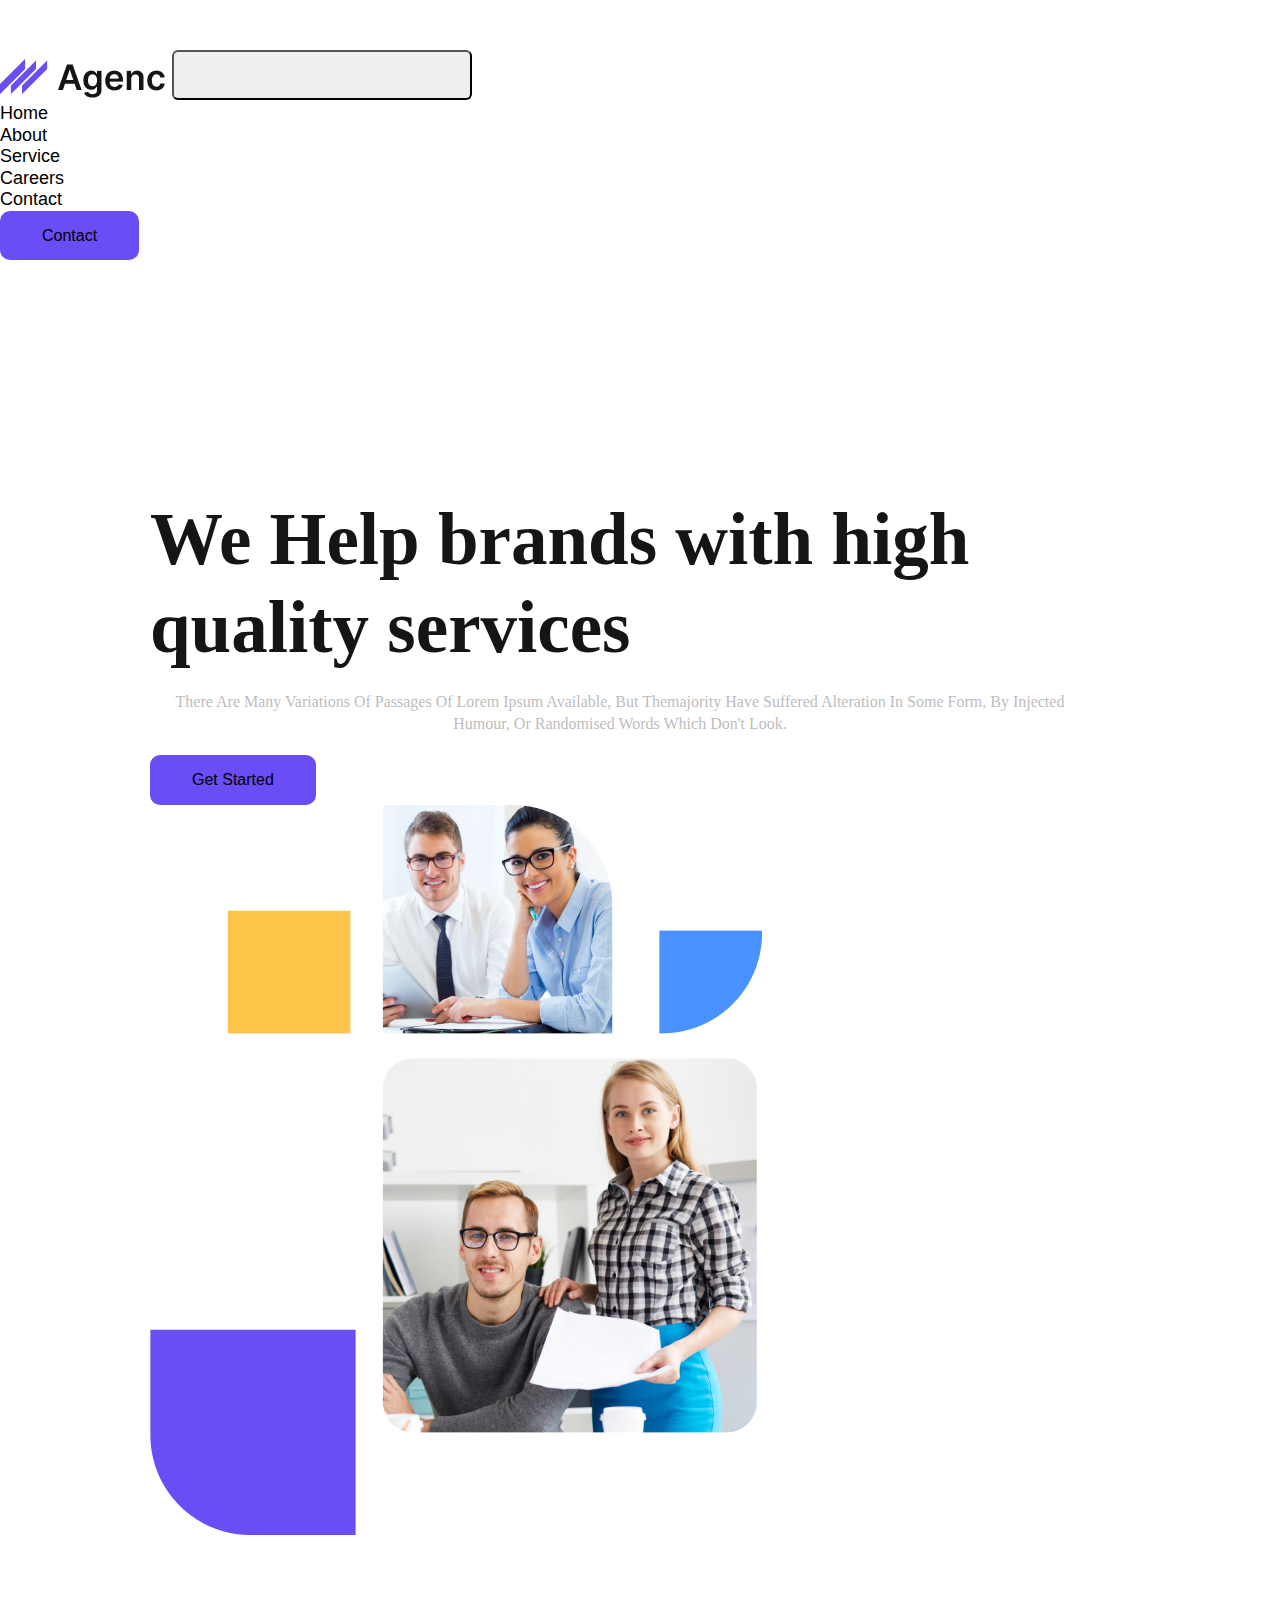
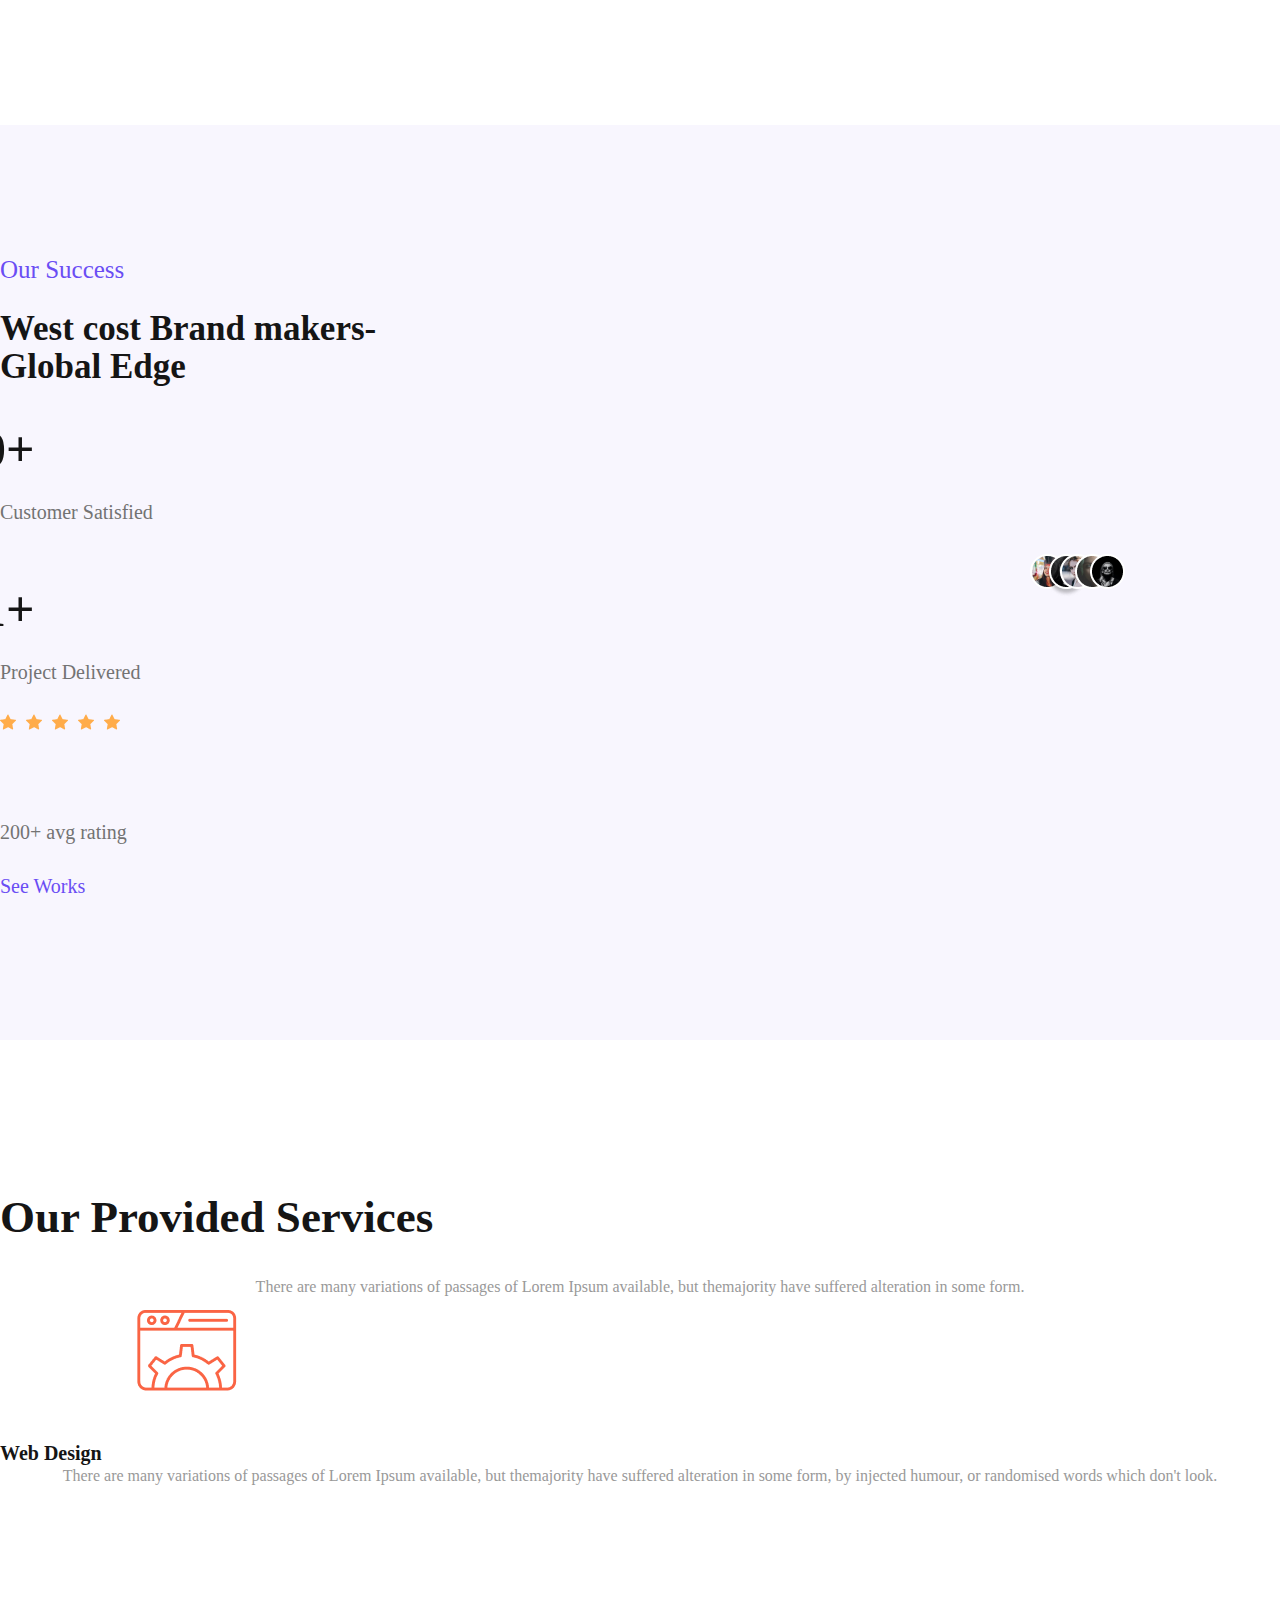
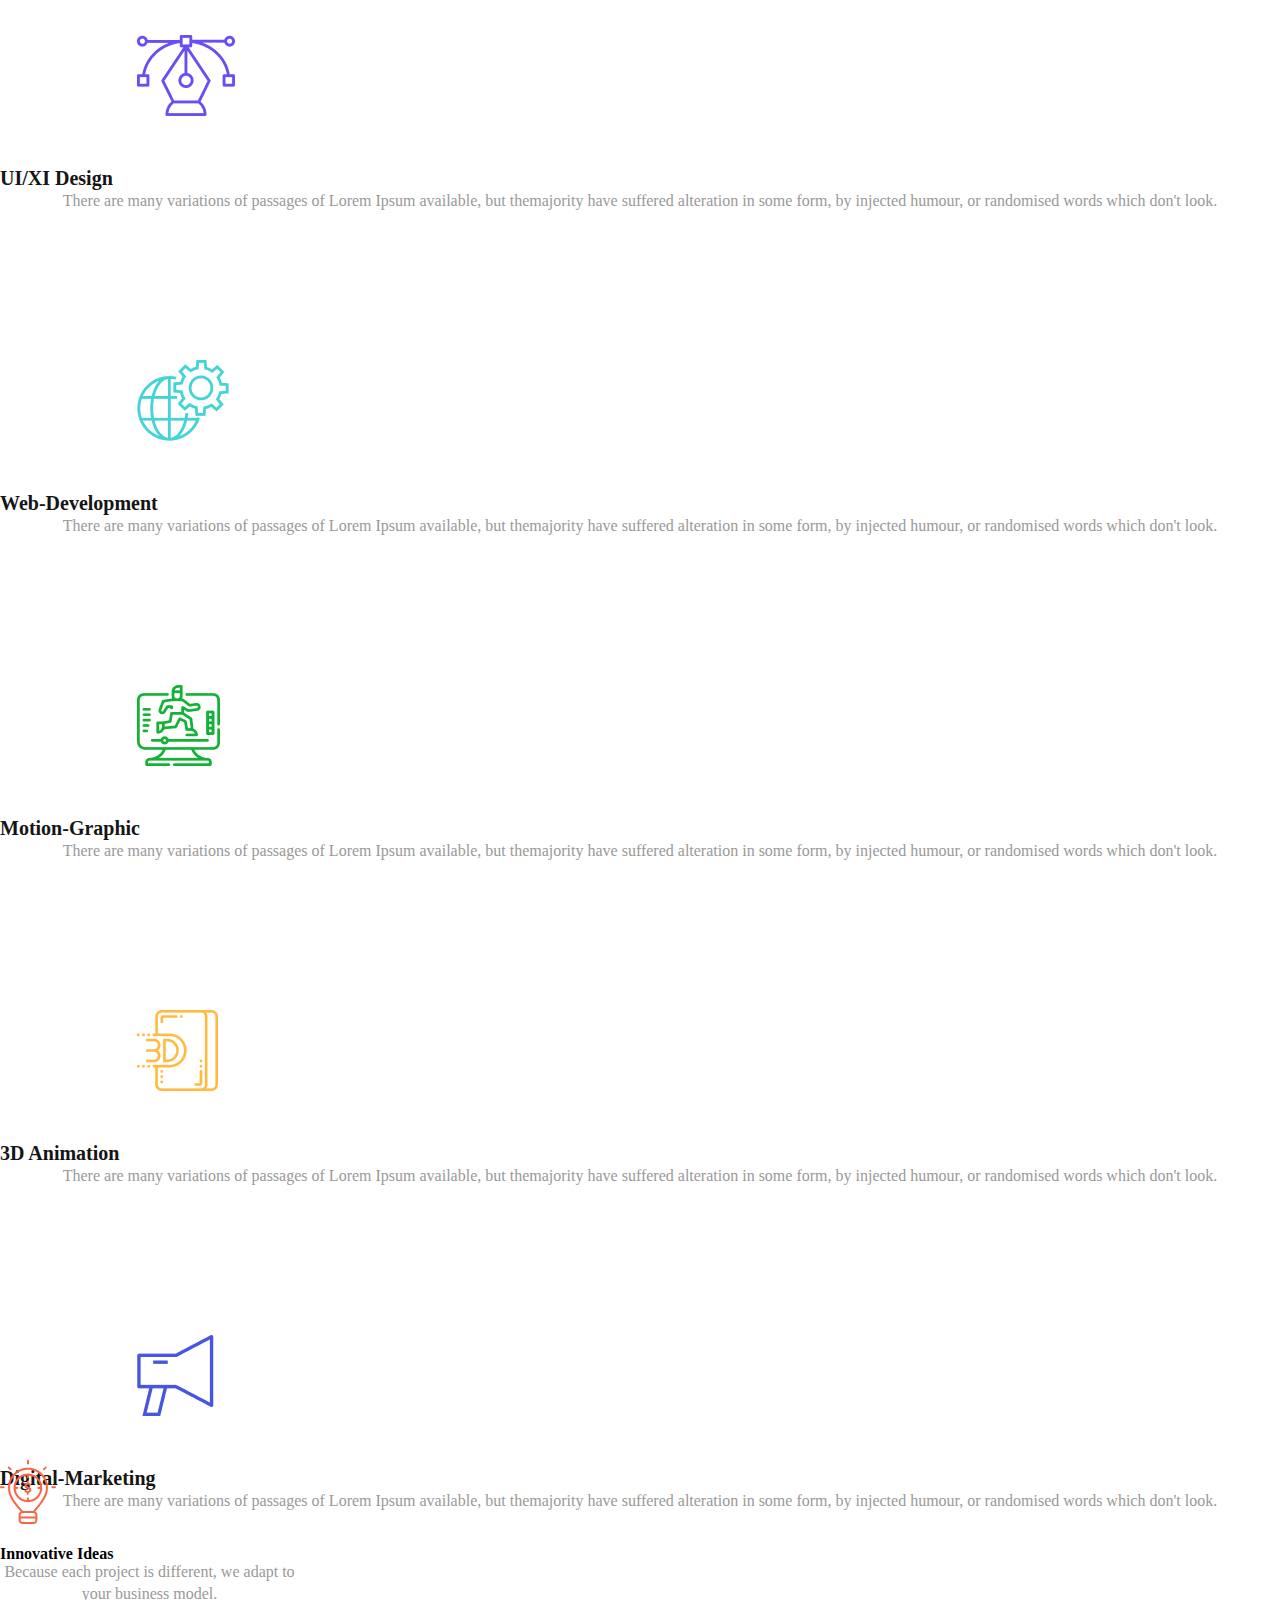
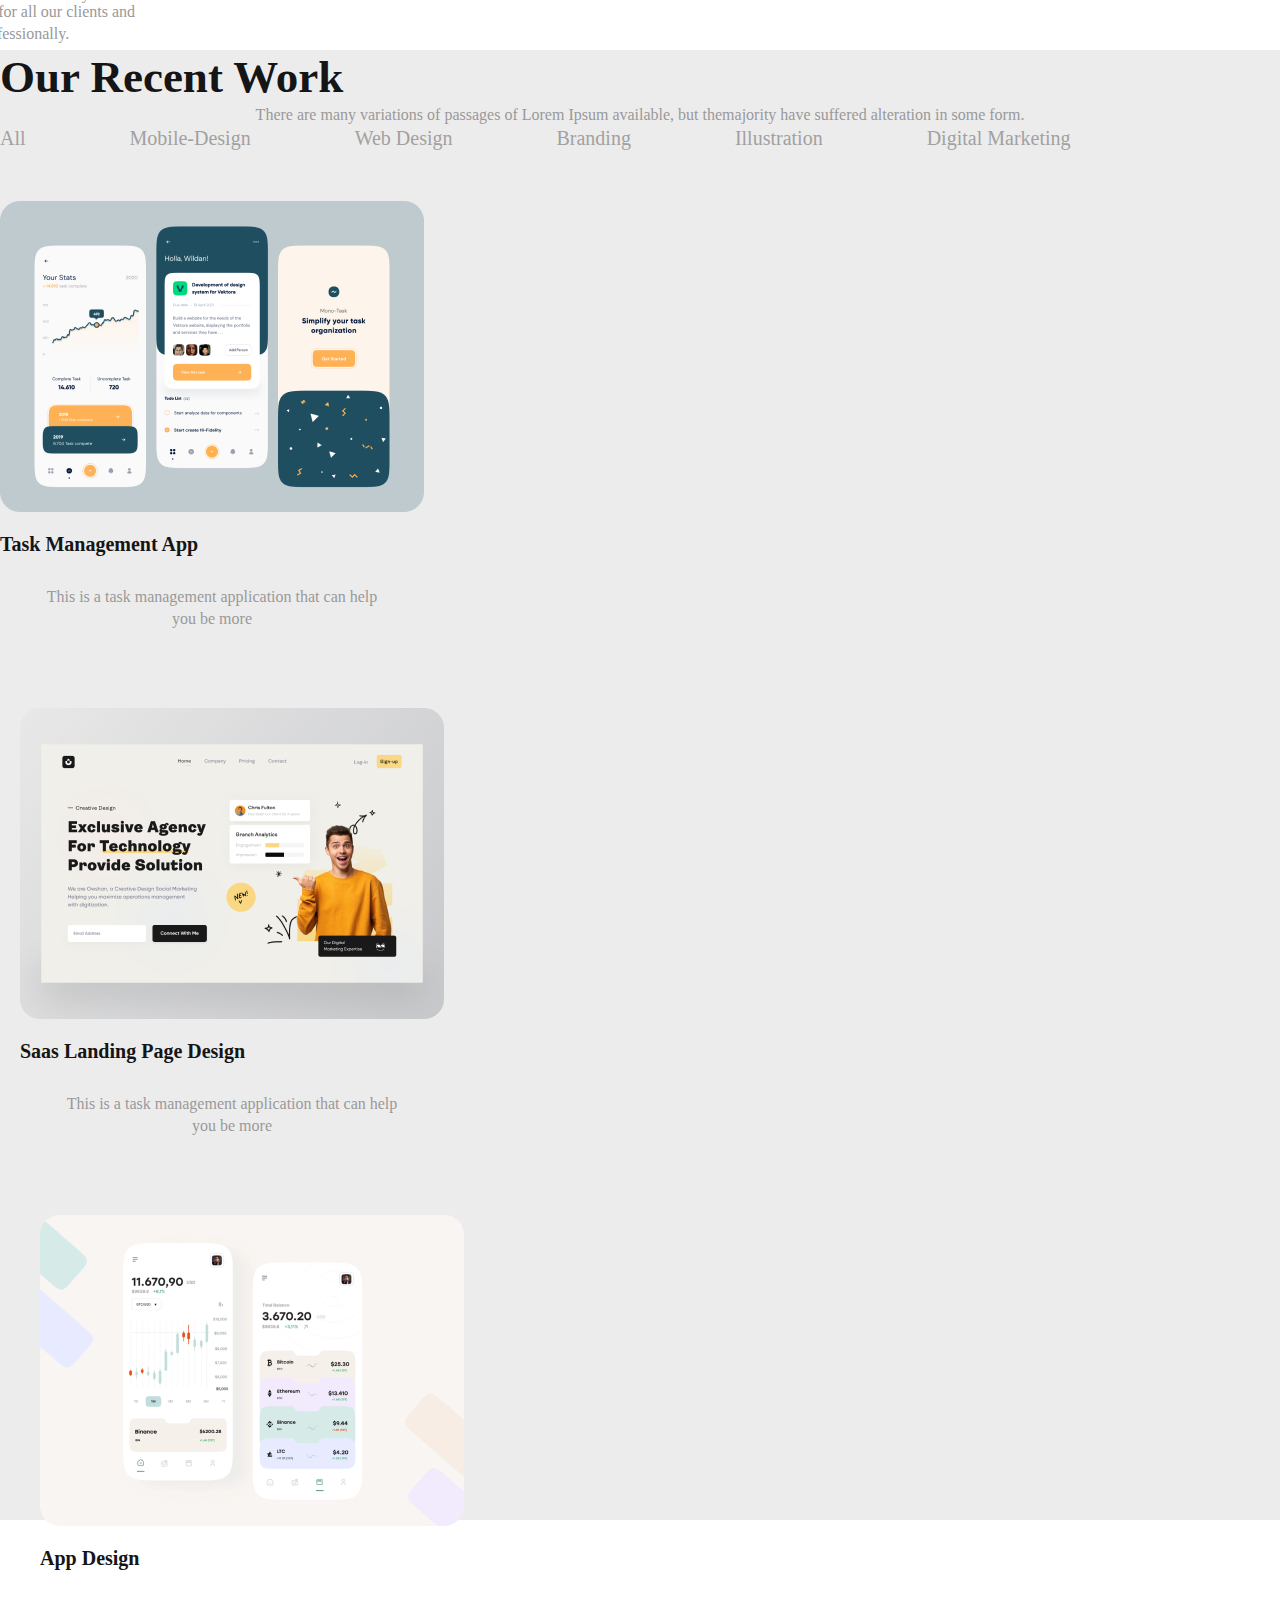
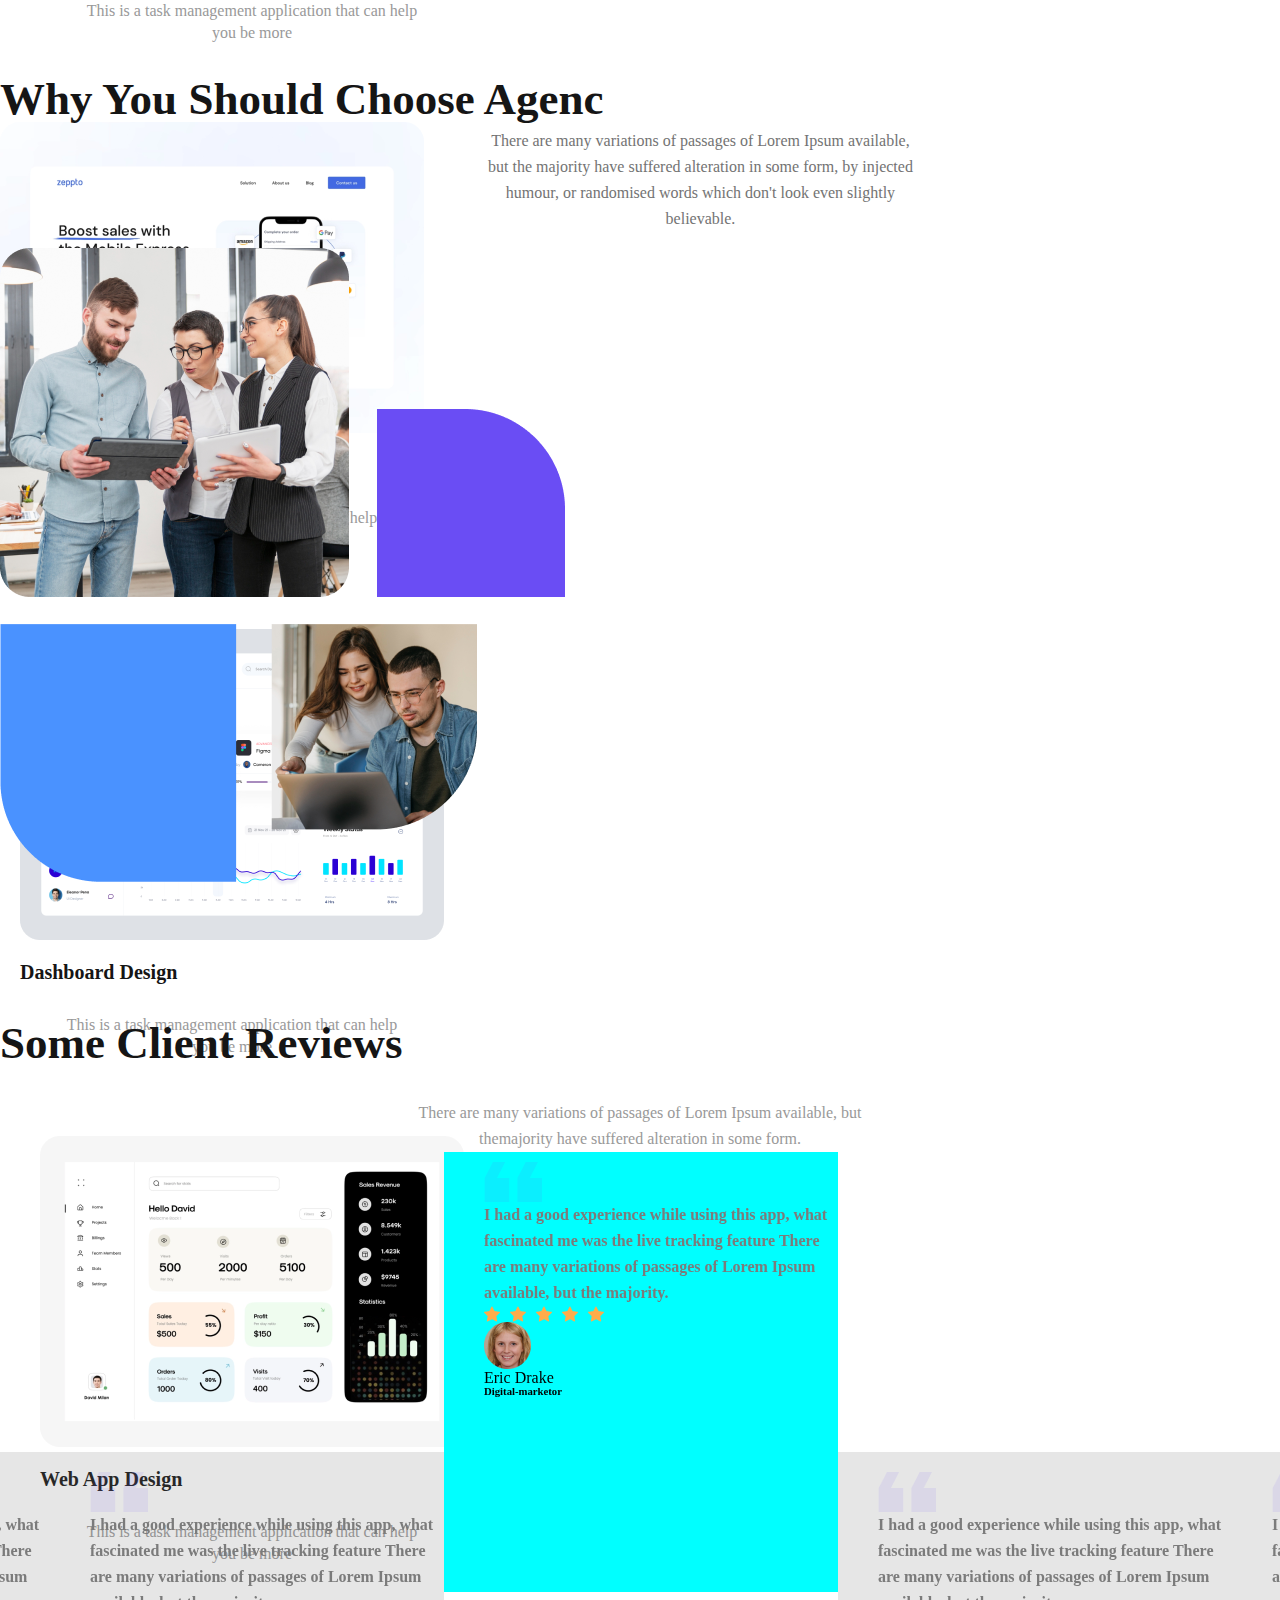
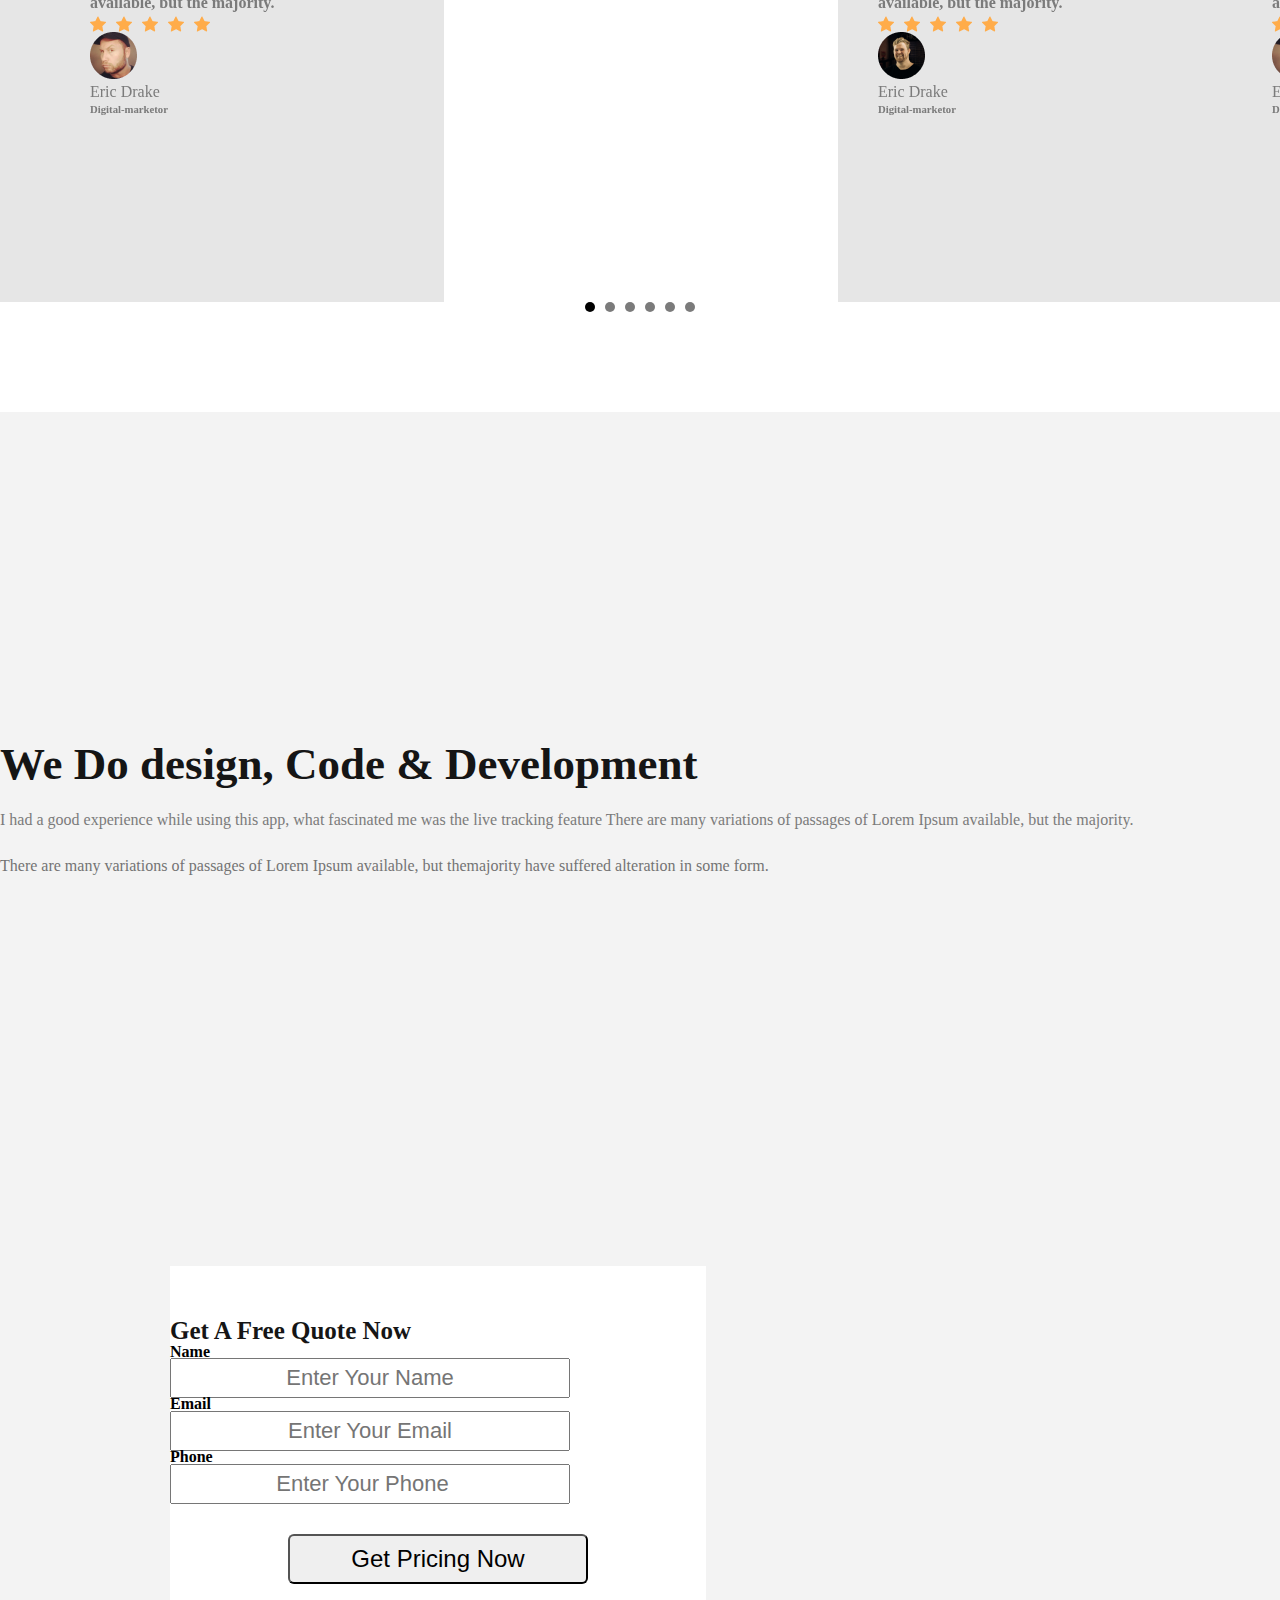
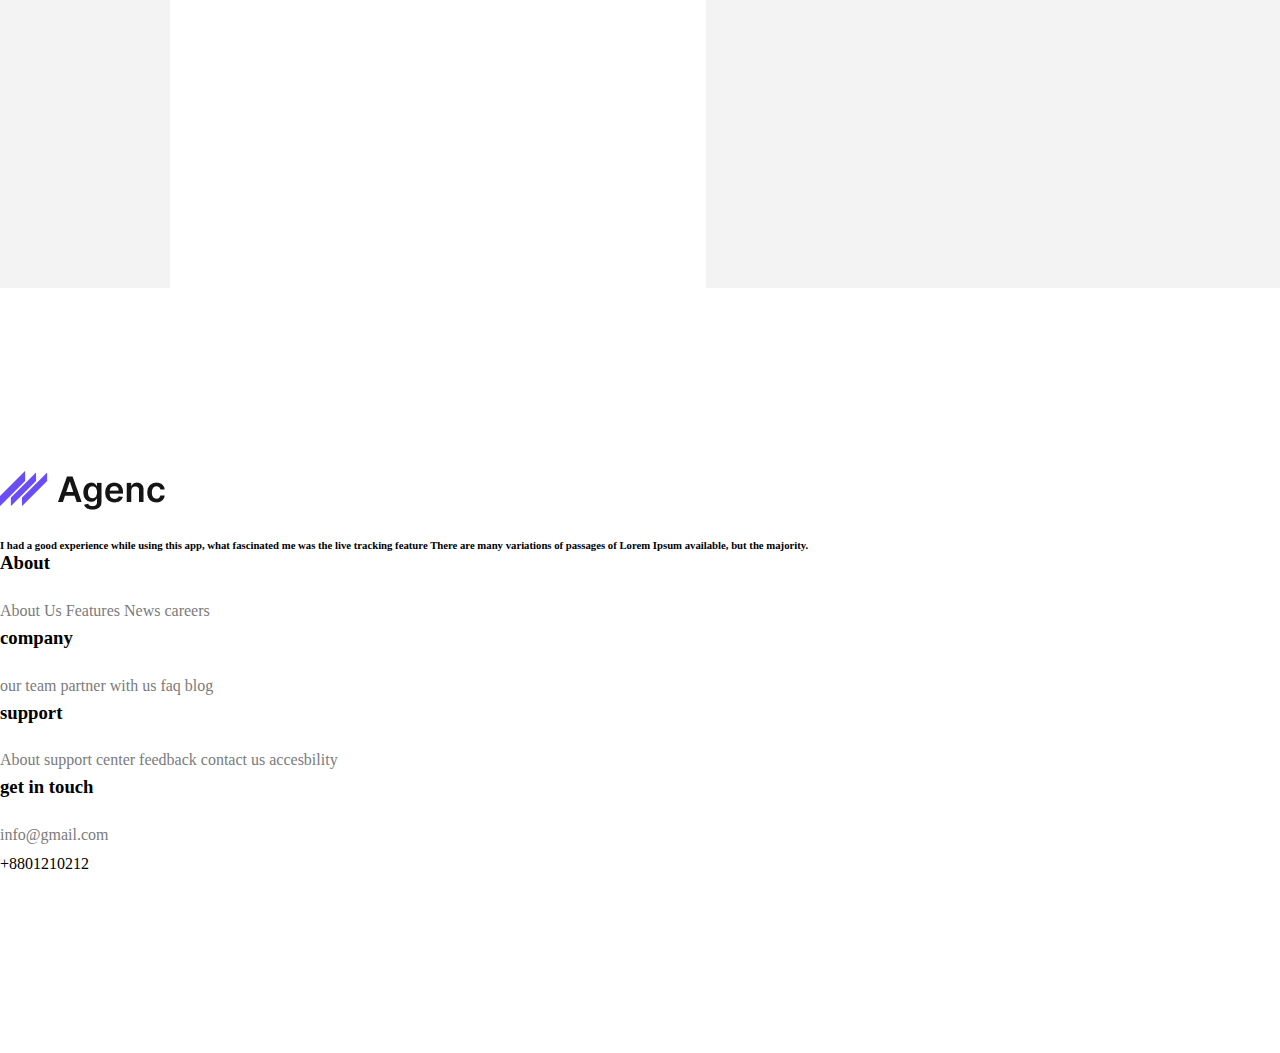
<file: class-31/index.html>
<!DOCTYPE html>
<html lang="en">
<head>
    <meta charset="UTF-8">
    <meta http-equiv="X-UA-Compatible" content="IE=edge">
    <meta name="viewport" content="width=device-width, initial-scale=1.0">
    <title>class-31</title>  
    <link href="https://cdn.jsdelivr.net/npm/bootstrap@5.0.2/dist/css/bootstrap.min.css" rel="stylesheet" integrity="sha384-EVSTQN3/azprG1Anm3QDgpJLIm9Nao0Yz1ztcQTwFspd3yD65VohhpuuCOmLASjC" crossorigin="anonymous"> 
   <link rel="stylesheet" href="css/slick.css">
    <link rel="stylesheet" href="css/style.css">
</head>
<body>
    <!-- ============navbar start here=========== -->
    <section id="nav">
      <div class="container">
        <nav class="navbar navbar-expand-lg fluid nav-main">
      <div class="container">
        <a class="navbar-brand" href="#">
          <img src="images/logo.png" alt="logo ">
        </a>
        <button class="navbar-toggler" type="button" data-bs-toggle="collapse" data-bs-target="#navbarSupportedContent" aria-controls="navbarSupportedContent" aria-expanded="false" aria-label="Toggle navigation">
          <i class="fa-solid fa-bars"></i>
        </button>
        <div class="collapse navbar-collapse" id="navbarSupportedContent">
          <ul class="navbar-nav m-auto mb-2 mb-lg-0">
            <li class="nav-item">
              <a class="nav-link " href="#">Home</a>
            </li>
            <li class="nav-item">
              <a class="nav-link " href="#">about </a>
            </li>
            <li class="nav-item">
              <a class="nav-link " href="#">service</a>
            </li>
            <li class="nav-item">
              <a class="nav-link " href="#">careers</a>
            </li>
            <li class="nav-item">
              <a class="nav-link " href="#">contact </a>
            </li>
          </ul>
          <div  class="common-btn">
            <a href="#"> contact </a>
          </div>
        </div>
      </div>
    </nav>
      </div>
    </section>
    <!-- ============navbar end here=========== -->
    <!-- ============banner start here=========== -->
      <section id="banner">
            <div class="container">
                <div class="row align-items-center">
                    <div class="col-lg-6">
                            <div class="banner-contant">
                                <h1>We Help brands with high quality services</h1>
                                <p class="pera">There are many variations of passages of Lorem Ipsum available, but themajority  have suffered alteration in some form, by injected humour, or randomised words which don't look.</p>
                                <div class="common-btn">
                                  <a href="#">Get Started</a>
                                </div>
                               
                            </div>
                    </div>
                    <div class="col-lg-6">
                            <div class="banner-img">
                                <img class="img-fluid" src="images/banner.png" alt="img">
                            </div>
                    </div>
                </div>
            </div>
      </section>
    <!-- ============banner end here=========== -->
    <!-- ============count part start here=========== -->
      <section id="count">
        <div class="container">
          <div class="row">
            <div class="col-lg-5">
                <div class="count-content">
                    <h4>Our Success</h4>
                    <h3>West cost Brand makers-Global Edge</h3>
                </div>
            </div>
            <div class="col-lg-7 count-part count-one">
              <div class="col-lg-2 m-auto">
                <span class="count">200+</span>
              </div>
                <h5>Customer Satisfied</h5>
                <div class="picture">
                  <img class="one" src="images/Ellipse 1.png" alt="img">
                  <img class="two" src="images/Ellipse 2.png" alt="img">
                  <img class="three" src="images/Ellipse 3 - Copy.png" alt="img">
                  <img class="four" src="images/Ellipse 4.png" alt="img">
                  <img class="five" src="images/Ellipse 5.png" alt="img">
                </div>
            </div>
            <div class="col-lg-7 count-part">
              <div class="col-lg-2 m-auto">
                <span class="count">351+</span>
              </div>
                <h5>Project Delivered</h5>
                <div class="images">
                  <img src="images/star.png" alt="img">
                  <img src="images/star.png" alt="img">
                  <img src="images/star.png" alt="img">
                  <img src="images/star.png" alt="img">
                  <img src="images/star.png" alt="img">
                </div>
            </div>
            <div class="col-lg-7 count-part">
              <div class="col-lg-2 m-auto">
                <span class="count">4.5</span>
              </div>
                <h5>200+ avg rating</h5>
                  <a href="#">See Works</a>
            </div>
          </div>
        </div>
      </section>
    <!-- ============count part end here=========== -->
    <!-- ============service part start here=========== -->
    <section id="service">
      <div class="container">
        <div class="row">
          <div class="col-lg-6 m-auto">
            <h5 class="text-center">Our Provided Services</h5>
            <p class="text">There are many variations of passages of Lorem Ipsum available, but themajority  have suffered alteration in some form.</p>
        </div>
        </div>
     <div class="row">
          <div class="col-lg-4">
            <div class="service-item">
              <img  class="xa" src="images/web.png" alt="img">
              <div class="service-content ">
                <h4 class="text-center content" >web design</h4>
              </div>
              <p>There are many variations of passages of Lorem Ipsum available, but themajority  have suffered alteration in some form, by injected humour, or randomised words which don't look.</p>
            </div>
          </div>
          <div class="col-lg-4">
            <div class="service-item">
              <img  class="xa" src="images/ui.png" alt="img">
              <div class="service-content ">
                <h4 class="text-center content" >UI/XI design</h4>
              </div>
              <p>There are many variations of passages of Lorem Ipsum available, but themajority  have suffered alteration in some form, by injected humour, or randomised words which don't look.</p>
            </div>
          </div>
          <div class="col-lg-4">
            <div class="service-item">
              <img  class="xa" src="images/develop.png" alt="img">
              <div class="service-content ">
                <h4 class="text-center content" >Web-Development</h4>
              </div>
              <p>There are many variations of passages of Lorem Ipsum available, but themajority  have suffered alteration in some form, by injected humour, or randomised words which don't look.</p>
            </div>
          </div>
          <div class="col-lg-4">
            <div class="service-item">
              <img  class="xa" src="images/motion.png" alt="img">
              <div class="service-content ">
                <h4 class="text-center content" >Motion-Graphic</h4>
              </div>
              <p>There are many variations of passages of Lorem Ipsum available, but themajority  have suffered alteration in some form, by injected humour, or randomised words which don't look.</p>
            </div>
          </div>
          <div class="col-lg-4">
            <div class="service-item">
              <img  class="xa" src="images/3Danimation.png" alt="img">
              <div class="service-content ">
                <h4 class="text-center content" >3D Animation</h4>
              </div>
              <p>There are many variations of passages of Lorem Ipsum available, but themajority  have suffered alteration in some form, by injected humour, or randomised words which don't look.</p>
            </div>
          </div>
          <div class="col-lg-4">
            <div class="service-item">
              <img  class="xa" src="images/digital.png" alt="img">
              <div class="service-content ">
                <h4 class="text-center content" >Digital-marketing</h4>
              </div>
              <p>There are many variations of passages of Lorem Ipsum available, but themajority  have suffered alteration in some form, by injected humour, or randomised words which don't look.</p>
            </div>
          </div>
      </div>
      </div>
    </section>
    <!-- ============service part end here=========== -->
    <!-- ============work part start here=========== -->
      <section id="work">
        <div class="container">
          <div class="row">
            <div class="col-lg-6 m-auto">
              <h2 class="text-center">Our Recent Work</h2>
              <p>There are many variations of passages of Lorem Ipsum available, but themajority  have suffered alteration in some form.</p>
            </div>
            <div class="row">
              <div class="col-lg-12">
                <a class="works" href="#">all</a>
                <a  class="works"  href="#">mobile-design</a>
                <a  class="works" href="#">web design</a>
                <a  class="works" href="#">branding</a>
                <a  class="works" href="#">illustration</a>
                <a  class="works" href="#">digital marketing</a>
              </div>
              <div class="row">
                <div class="col-lg-4 m-auto">
                  <div class="work-img-1">
                      <img  class="img-1"src="images/1.png" alt="img">
                      <h5 class="text-center content">Task Management App</h5>
                      <p>This is a task management application that can help you be more </p>
                  </div>
                </div>
                <div class="col-lg-4">
                  <div class="work-img-2">
                    <img  class="img-1"src="images/2.png" alt="img">
                    <h5 class="text-center content">Saas Landing Page Design</h5>
                    <p>This is a task management application that can help you be more </p>
                  </div>
                </div>
                <div class="col-lg-4">
                  <div class="work-img-3">
                    <img  class="img-1"src="images/3.png" alt="img">
                    <h5 class="text-center content">App Design</h5>
                    <p>This is a task management application that can help you be more </p>
                  </div>
                </div>
                <div class="col-lg-4">
                  <div class="work-img-1">
                    <img  class="img-1"src="images/4.png" alt="img">
                    <h5 class="text-center content">Landing Page Design</h5>
                    <p>This is a task management application that can help you be more </p>
                  </div>
                </div>
                <div class="col-lg-4">
                  <div class="work-img-2">
                    <img  class="img-1"src="images/5.png" alt="img">
                    <h5 class="text-center content">Dashboard Design</h5>
                    <p>This is a task management application that can help you be more </p>
                  </div>
                </div>
                <div class="col-lg-4">
                  <div class="work-img-3">
                    <img  class="img-1"src="images/6.png" alt="img">
                    <h5 class="text-center content">Web App Design</h5>
                    <p>This is a task management application that can help you be more </p>
                  </div>
                </div>
              </div>
            </div>
          </div>
        </div>
      </section>
    <!-- ============work part end here=========== -->
    <!-- ============choose part start here=========== -->
    <section id="choose">
      <div class="container">
        <div class="row">
          <div class="col-lg-6">
            <h2 class="pb-4">Why You Should Choose Agenc</h2>
            <p class="choose-cont">There are many variations of passages of Lorem Ipsum available,<br> but the majority have suffered alteration in some form, by injected <br>humour, or randomised words which don't look even slightly<br> believable.</p>
          </div>
          <div class="col-lg-5">
            <img class="choose-img" src="images/choose.png" alt="img">
          </div>

           <div class="col-lg-3 img-item-1">
            <img class="img-22" src="images/Frame (2).png" alt="img">
            <h4>Innovative Ideas</h4>
            <p class="choose-cnt">Because each project is different, we adapt to your business model.</p>
           </div>

           <div class="col-lg-3 img-item-2">
            <img class="img-22"src="images/Group 46.png" alt="img">
            <h4>Dedicated Support</h4>
            <p class="choose-cnt">We provide 24/7 support for all our clients and serve them professionally.</p>
           </div>
           
           <div class="col-lg-3 img-item-3">
            <img class="img-22" src="images/Group 45.png" alt="img">
            <h4>Honest Pricing</h4>
            <p class="choose-cnt">Pricing on projects are based on various analyzes and are cost effective.</p>
           </div>
        </div>
      </div>
    </section>
    <!-- ============choose part end here=========== -->
    <!-- ============review part start here=========== -->
    <section id="review">
      <div class="container">
          <div class="row">
              <div class="col-lg-6 m-auto px-5">
                <h5 class="text-center">Some Client Reviews</h5>
                <p class="text">There are many variations of passages of Lorem Ipsum available, but<br> themajority  have suffered alteration in some form.</p>
            </div>
          </div>
          <div class="row review-wrapper">
            <div class="col-lg-4 px-5">
              <div class="review-item">
                <img class="pb-4" src="images/right.png" alt="#">
                  <h6 class="review-cont px-2">I had a good experience while using this app, what fascinated me was the live tracking feature There are many variations of passages of Lorem Ipsum available, but the majority.</h6>
                  <div class="images p-2">
                    <img src="images/star.png" alt="img">
                    <img src="images/star.png" alt="img">
                    <img src="images/star.png" alt="img">
                    <img src="images/star.png" alt="img">
                    <img src="images/star.png" alt="img">
                  </div>
                  <img class="p-2" src="images/Ellipse 31 - Copy - Copy.png " alt="img">
                  
                   <div class="review-cnt">
                        <span>Eric Drake</span>
                        <h6>Digital-marketor</h6>
               
                   </div>
              </div>
            </div>
            
            <div class="col-lg-4 px-5">
              <div class="review-item">
                <img class="pb-4" src="images/right.png" alt="#">
                  <h6 class="review-cont px-2">I had a good experience while using this app, what fascinated me was the live tracking feature There are many variations of passages of Lorem Ipsum available, but the majority.</h6>
                  <div class="images p-2">
                    <img src="images/star.png" alt="img">
                    <img src="images/star.png" alt="img">
                    <img src="images/star.png" alt="img">
                    <img src="images/star.png" alt="img">
                    <img src="images/star.png" alt="img">
                  </div>
                  <img class="p-2" src="images/Ellipse 32.png " alt="img">
                  
                   <div class="review-cont">
                        <span>Eric Drake</span>
                        <h6>Digital-marketor</h6>
               
                   </div>
              </div>
            </div>
            
            <div class="col-lg-4 px-5">
              <div class="review-item">
                <img class="pb-4" src="images/right.png" alt="#">
                  <h6 class="review-cont px-2">I had a good experience while using this app, what fascinated me was the live tracking feature There are many variations of passages of Lorem Ipsum available, but the majority.</h6>
                  <div class="images p-2">
                    <img src="images/star.png" alt="img">
                    <img src="images/star.png" alt="img">
                    <img src="images/star.png" alt="img">
                    <img src="images/star.png" alt="img">
                    <img src="images/star.png" alt="img">
                  </div>
                  <img class="p-2" src="images/Ellipse 33.png " alt="img">
                  
                   <div class="review-cont">
                        <span>Eric Drake</span>
                        <h6>Digital-marketor</h6>
               
                   </div>
              </div>
            </div>
            
            <div class="col-lg-4 px-5">
              <div class="review-item">
                <img class="pb-4" src="images/right.png" alt="#">
                  <h6 class="review-cont px-2">I had a good experience while using this app, what fascinated me was the live tracking feature There are many variations of passages of Lorem Ipsum available, but the majority.</h6>
                  <div class="images p-2">
                    <img src="images/star.png" alt="img">
                    <img src="images/star.png" alt="img">
                    <img src="images/star.png" alt="img">
                    <img src="images/star.png" alt="img">
                    <img src="images/star.png" alt="img">
                  </div>
                  <img class="p-2" src="images/Ellipse 31 - Copy - Copy.png " alt="img">
                  
                   <div class="review-cont">
                        <span>Eric Drake</span>
                        <h6>Digital-marketor</h6>
               
                   </div>
              </div>
            </div>
            
            <div class="col-lg-4 px-5">
              <div class="review-item">
                <img class="pb-4" src="images/right.png" alt="#">
                  <h6 class="review-cont px-2">I had a good experience while using this app, what fascinated me was the live tracking feature There are many variations of passages of Lorem Ipsum available, but the majority.</h6>
                  <div class="images p-2">
                    <img src="images/star.png" alt="img">
                    <img src="images/star.png" alt="img">
                    <img src="images/star.png" alt="img">
                    <img src="images/star.png" alt="img">
                    <img src="images/star.png" alt="img">
                  </div>
                  <img class="p-2" src="images/Ellipse 32.png " alt="img">
                  
                   <div class="review-cont">
                        <span>Eric Drake</span>
                        <h6>Digital-marketor</h6>
               
                   </div>
              </div>
            </div>
            
            <div class="col-lg-4 px-5">
              <div class="review-item">
                <img class="pb-4" src="images/right.png" alt="#">
                  <h6 class="review-cont px-2">I had a good experience while using this app, what fascinated me was the live tracking feature There are many variations of passages of Lorem Ipsum available, but the majority.</h6>
                  <div class="images p-2">
                    <img src="images/star.png" alt="img">
                    <img src="images/star.png" alt="img">
                    <img src="images/star.png" alt="img">
                    <img src="images/star.png" alt="img">
                    <img src="images/star.png" alt="img">
                  </div>
                  <img class="p-2" src="images/Ellipse 33.png " alt="img">
                  
                   <div class="review-cont">
                        <span>Eric Drake</span>
                        <h6>Digital-marketor</h6>
               
                   </div>
              </div>
            </div>
            
            
            
           
            
          </div>
      </div>
    </section>
    <!-- ============review part end here=========== -->
    <!-- ============development part start here=========== -->
    <section id="development">
      <div class="container">
        <div class="row">
          <div class="col-lg-6 heading">
            <h1 class="headder">We Do design, Code & Development</h1><br>
            <span class="headder-span">I had a good experience while using this app, what fascinated me was the live tracking feature There are many variations of passages of Lorem Ipsum available, but the majority.</span><br>
            <h6 class="headder-last">There are many variations of passages of Lorem Ipsum available, but themajority  have suffered alteration in some form.</h6>
          </div>
          <div class="col-lg-6">
            <div class="form">
                <h2 class="text-center forms">Get a free quote now</h2>
                <h4 class="mx-5 pt-4"> Name</h4>
                <input class="mx-5 mt-3 input-box" type="text" placeholder="enter your name">

                <h4 class="mx-5 pt-4"> Email</h4>
                <input class="mx-5 mt-3 input-box" type="text" placeholder="enter your email">

                <h4 class="mx-5 pt-4"> Phone</h4>
                <input class="mx-5 mt-3 input-box" type="number" placeholder="enter your phone">
                <div class="button">
                  <button>get pricing now</button>
                </div>
               
            </div>
          </div>
        </div>
      </div>
    </section>
    <!-- ============development part end here=========== -->
     <!-- ============end part start here=========== -->
      <section id="end">
        <div class="container">
          <div class="row">
            <div class="col-lg-4 end-item">
              <img src="images/logo.png" alt="img">
              <h6 class="end-cnt">I had a good experience while using this app, what fascinated me was the live tracking feature There are many variations of passages of Lorem Ipsum available, but the majority.</h6>
            </div>
            <div class="col-lg-1 end-item">
             <h3 class="get">About</h3>
             
              <a class="end-menu" href="#">About Us</a>
              <a class="end-menu" href="#">Features</a>
              <a class="end-menu" href="#">News</a>
              <a class="end-menu" href="#">careers</a>
             
              
            </div>
            <div class="col-lg-1 end-item">
              <h3 class="get">company</h3>
              
               <a class="end-menu" href="#">our team</a>
               <a class="end-menu" href="#">partner with us</a>
               <a class="end-menu" href="#">faq</a>
               <a class="end-menu" href="#">blog</a>
              
               
             </div>
             <div class="col-lg-1 end-item">
              <h3 class="get">support</h3>
              
               <a class="end-menu" href="#">About </a>
               <a class="end-menu" href="#">support center</a>
               <a class="end-menu" href="#">feedback</a>
               <a class="end-menu" href="#">contact us</a>
               <a class="end-menu" href="#">accesbility</a>
               
             </div>
             <div class="col-lg-3 end-item">
              <h3 class="get">get in touch</h3>
              
               <a class="end-menu" href="#">info@gmail.com</a><br>
               <span class="span">
                    +8801210212
               </span>
               
              
               
             </div>
          </div>
        </div>
      </section>
    <!-- ============end part end here=========== -->
     <script src="https://code.jquery.com/jquery-1.12.4.min.js" integrity="sha256-ZosEbRLbNQzLpnKIkEdrPv7lOy9C27hHQ+Xp8a4MxAQ=" crossorigin="anonymous"></script>
    <script src="https://cdn.jsdelivr.net/npm/bootstrap@5.0.2/dist/js/bootstrap.bundle.min.js" integrity="sha384-MrcW6ZMFYlzcLA8Nl+NtUVF0sA7MsXsP1UyJoMp4YLEuNSfAP+JcXn/tWtIaxVXM" crossorigin="anonymous"></script>
    <script src="js/slick.min.js"></script>
    <script src="js/script.js"></script>
</body>
</html>
</file>
<file: class-31/css/style.css>
*{
    margin: 0;
    padding: 0;
    box-sizing: border-box;
}
a{
    text-decoration: none;
    
}
h1,h2,h3,h4,h5,h6,p{
    line-height: 0.8;
}
ul,ol{
    list-style-type: none;
}
/* =============navbar start here=========== */
.nav-main{
    padding: 50px  0;
}
.nav-main.fixed{
    position: fixed;
    top: 0;
    width: 100%;
    left: 0;
    z-index: 999;
    padding: 15px 0;
} 
.nav_wrapper{
    display: flex;
    justify-content: space-between;
    text-align: center;
}
.common-btn a{
    padding: 15px 42px ;
    background-color: #6A4DF4;
    font-size: 16px;
    font-weight: 400;
    text-transform: capitalize;
    color: #000;
    font-family: 'Inter', sans-serif;
    display: inline-block;
    border-radius: 10px;
    transition: all linear 0.3s;
}
.common-btn a:hover{
    color: red;
    background-color: green;
}
.nav-link{
    text-transform: capitalize;
    position: relative;
    font-size: 18px;
    font-weight: 400;
    font-family: 'Inter', sans-serif;
    color: #000;
    transition: all linear 0.3s;
    -webkit-transition: all linear 0.3s;
    -moz-transition: all linear 0.3s;
    -ms-transition: all linear 0.3s;
    -o-transition: all linear 0.3s;
    margin-right: 40px;
}
.nav-link:hover{
    color:red;
}


/* ==============navbar part end here======== */
/* =============bsnner part start here=========== */
#banner{
    padding: 186px 150px;
}

.banner-contant h1{
    color: #151515;
    font-weight: 700;
    font-size: 73px;
    line-height: 120%;
    margin-bottom: 20px;
}
.banner-contant .pera{
    color: rgba(153, 153, 153, 0.668);
    font-weight: 400;
    font-size:16 ;
   line-height: 22px;
    margin-bottom: 20px;
    padding-left: 0;
    text-transform: capitalize;
    
}
.banner-img{
    
}
/* ==============banner part end here======== */
/* =============count part start here=========== */
#count{
    padding: 130px 0;
    margin-bottom: 150px;
    margin-bottom: 150px;
    background-color: #F8F6FE;
}
.count-content{
    width: 394px;
    height: 175px;
}
.count-content h4{
    color:#6A4DF4;
    line-height: 120%;
    font-size: 25px;
    font-weight: 500;
    margin-bottom: 25px;
}
.count-content h3{
    color: #151515;
    font-size: 35px;
    font-weight: 700;
    line-height: 38px;
}
.count-part{
    width: 195px;
    height: 160px;
}
.count{
    color: #151515;
    font-size: 50px;
    font-weight: 600;
    line-height: 38px;
    text-align: center;
    margin-left:-69px;
}
h5{
    color: #737373;
    font-size: 20px;
    font-weight: 500;
    line-height: 120%;
    margin-bottom: 30px;
    margin-top: 30px;
}
.one{
    position: absolute;
    left: 1030px;
    margin-right: 30px;
}
.two{
    position: absolute;
    left: 1045px;
    padding-right: 30px;
    
}
.three{
     position: absolute;
    left: 1060px;
    padding-right: 30px;
}
.four{
     position: absolute;
    left: 1075px;
    padding-right: 30px;
}
.five{
     position: absolute;
    left: 1090px;
    padding-right: 30px;
}

.picture{
    margin-right: 20px;
   
    
}
.images{
    display: flex;
    column-gap: 10px;
}
a{
    color:#6A4DF4;
    font-size: 20px;
    font-weight: 500;
    line-height: 120%;
}
/* ==============count part end here======== */
/* =============service part start here=========== */
#service{
    margin-bottom: 170px;
    margin-bottom: 25px;
}
.text-center{
    color:#151515;
    line-height: 120%;
    font-size: 45px;
    font-weight: 600;
    
}
.text{
    color:rgb(153, 153, 153);
    line-height: 26px;
    font-size:16px;
    font-weight: 400;
    text-align: center;
    
}

.service-item{
    width: 100%;
    height: 300px;

    margin-bottom: 25px;
}
.xa{
    /* position: absolute;
    left: 593px; */
    padding: 10px 137px;
    margin-bottom: 20px;
   
}
.service-cont{
    align-items: center;
}

.content{
    margin-top: -44px;
}
p{
    padding: 0 40px;
    line-height: 18px;
    line-break: auto;
    text-align: center;
    font-weight: 400;
    color: rgb(153, 153, 153);
    line-height: 22px;

}
/* ==============service part part end here======== */
/* =============work part start here=========== */
#work{
    width: 100%;
    height: 1470px;
    background-color: rgba(124, 120, 120, 0.137);
}
h2{
    line-height: 58px;
}
.works{
    text-decoration: none;
    padding-right: 100px;
    color: #A1A1A1;
    font-size:20px ;
    font-weight: 500;
    line-height: 25px;
    text-transform: capitalize;
}
.works:hover{
    color:#6A4DF4 ;
   
}
.work-img-1{
    width: 424px;
    height: 457px;
   
    margin-bottom: 20px;
    margin-top: 50px;
    
}
.work-img-2{
    width: 424px;
    height: 457px;
   
    margin-left: 20px;
    margin-right: 20px;
    margin-bottom: 20px;
    margin-top: 50px;
    
}
.work-img-3{
    width: 424px;
    height: 457px;
   
    margin-left: 40px;
    margin-top: 50px;
    
}
.img-1{
    width: 424px;
    height: 311px;

}
.content{
    font-weight:700;
    font-size: 20px;
    color:#151515;
    text-transform: capitalize;
    padding-right: 40px;
    padding-top: 60px;
}
/* ==============work part end here======== */
/* =============choose part start here=========== */
#choose{
padding-top: 150px;
}
h2{
  font-size: 45px; 
  font-weight: 700; 
  color:#151515 ;
  text-transform:capitalize ;
}
.choose-cont{
    position: absolute;
    left: 448px;
    color: #737373;
    font-size: 16px;
    font-weight:400px ;
    line-height: 26px;
}
.choose-img{
    
    padding-top: 120px;

    
   
}
.img-item-1{
    width: 344px;
    height: 176px;
    /* background: aqua; */
    margin-right: 40px;
    position: absolute;
    top: 4660px;
    padding-left: -30px;
  
    
}
.img-22{
    padding-bottom: 20px;
    padding-left: 0;
}
.img-item-2{
    width: 344px;
    height: 176px;
   
    margin-right: 40px;
    position: absolute;
    top: 4700px;
    right: 1060px;
    
}
.img-item-3{
    width: 344px;
    height: 176px;
    position: absolute;
    top: 4880px;
    right:1300px ;
}
.choose-cnt{
    margin-left: -45px;
}
h4{
    margin-left: 0;
}
/* ==============choose part end here======== */
/* =============review part start here=========== */
#review{
    padding: 100px 0;
}
.review-item{
    width: 100%;
    height: 450px;
    /* background-color: #000; */
    margin-top: 300px;
    padding-top: 20px;
    padding-bottom: 30px;
    padding-left: 40px;
    background: rgba(122, 122, 122, 0.185);
}
/* .reviews{
    display: flex;
    column-gap: 20px;
    padding-top: 50px;
} */
.review-cont{
    color: #7B7B7B;
    font-size: 16px;
    font-weight:400px ;
    line-height: 26px;
}
/* .review-items{
    width: 424px;
    height: 422px;
    margin-top: 100px;
   
    padding-bottom: 30px;
} */
.review-wrapper .slick-center .review-item{
    background-color:aqua;
    margin-top: -10px;
}
.slick-dots{
    display: flex;
    align-items: center;
    justify-content: center;
    gap: 10px;
    width: 100%;
}
.slick-dots li{
    width: 10px;
    height: 10px;
    background-color: #7B7B7B;
    border-radius: 50%;
}
.slick-dots li button{
    display: none;
}
.slick-dots .slick-active{
    background-color: black;
}
/* ==============review part end here======== */
/* =============development part start here=========== */
#development{
    padding: 27 class0px 0;
    background-color: #F3F3F3;
}
.headder{
color: #151515;
font-size: 45px;
font-weight: 700;
line-height: 50px;

}
.headder-span{
    color: #7B7B7B;
    font-size: 16px;
    font-weight: 400;
    line-height: 26px;
   
}
.heading{   
    padding: 327px 146px 327px 0;    
}
.headder-last{
    color: #737373;
    font-size:16px;
    font-weight:400;
    line-height: 26px;
    margin-top: 20px;
    
}
.form{
    width: 536px;
    height: 622px;
    background-color: #fff;
    margin-left: 170px;
    margin-top: 60px;
}
.forms{
    font-size: 25px;
    padding-top: 50px;
}
.input-box{
    width: 400px;
    height: 40px;
   
    text-align: center;
    text-transform: capitalize;
    font-size: 22px;
}
button{
    height: 50px;
    width: 300px;
    text-align: center;
    font-size: 24px;
    border-radius: 6px;
    text-transform: capitalize;
}
.button{
    text-align: center;
    padding-top: 30px;
    border-radius: 8px;
    
}
button:hover{
    background-color: blueviolet;
    color: #fff;
    transition: all linear 0.3s;
}
/* ==============development  part end here======== */
/* =============end part start here=========== */
#end{
    padding: 180px 0;

}
.end-item{
    
    padding-right: 100px;
   margin-right: 40px;
   
   
}
.end-cnt{
    padding-top: 20px;
    line-height: 22px;
   
}
.get{
    padding-bottom: 20px;
}
.end-menu{
    color: #7B7B7B;
    font-size:16px;
    font-weight:400 ;
    line-height: 40px;
    text-decoration: none;
    display: inline;
   padding-bottom: 20px;
}

/* ==============end part end here======== */
/* =============navbar start here=========== */
/* ==============navbar part end here======== */
/* =============navbar start here=========== */
/* ==============navbar part end here======== */
</file>
